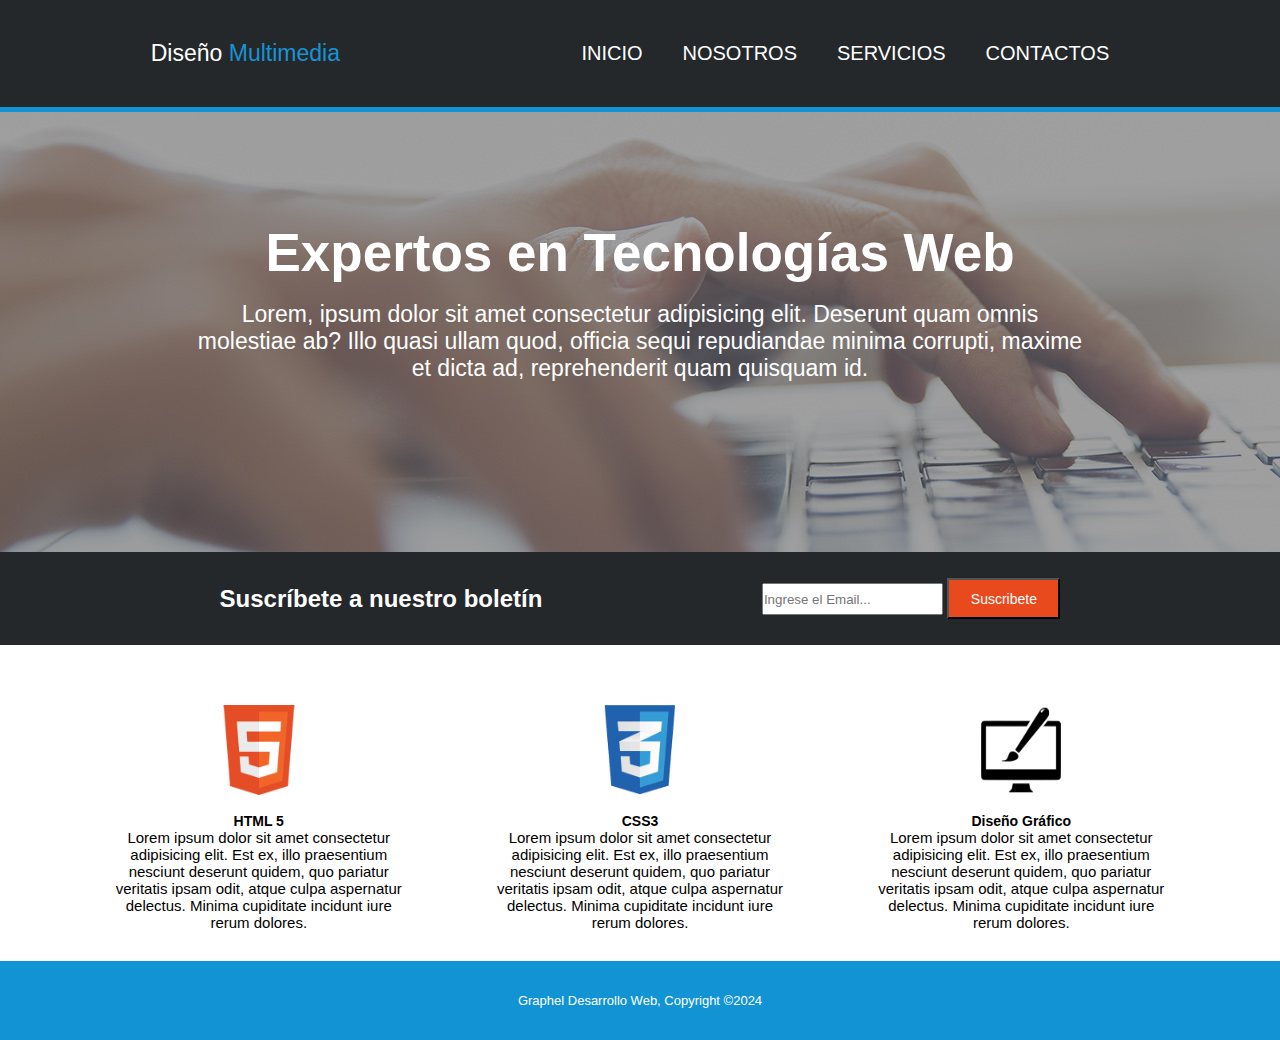
<file: index.html>
<!DOCTYPE html>
<html lang="en">

<head>
    <meta charset="UTF-8">
    <meta name="viewport" content="width=device-width, initial-scale=1.0">
    <link rel="stylesheet" href="styles/style.css">
    <title>Index</title>
</head>

<body>
    <header>
        <p class="headtext">Diseño <span style="color: rgb(24, 147, 212);">Multimedia</span></p>
        <nav>
            <ul>
                <li><a href="#">INICIO</a></li>
                <li><a href="templates/Nosotros.html">NOSOTROS</a></li>
                <li><a href="templates/Servicios.html">SERVICIOS</a></li>
                <li><a href="templates/Contacto.html">CONTACTOS</a></li>
            </ul>
        </nav>
    </header>
    <main>
        <section class="contenido">
            <h1 class="principal">Expertos en Tecnologías Web</h1>
            <br>
            <p>Lorem, ipsum dolor sit amet consectetur adipisicing elit. Deserunt quam omnis molestiae
                ab? Illo quasi ullam
                quod, officia sequi repudiandae minima corrupti, maxime et dicta ad, reprehenderit quam quisquam id.</p>
        </section>
        <nav class="cabecera">
            <h2>Suscríbete a nuestro boletín</h2>
            <div>
                <input type="text" placeholder="Ingrese el Email..." class="inpt">
                <button class="btn">Suscribete</button>
            </div>
        </nav>
        <section class="programas">
            <div class="programa1">
                <img src="assets/logo_html.png" alt="html" class="html">
                <br>
                <h3>HTML 5</h3>
                <p class="parrafo1">Lorem ipsum dolor sit amet consectetur adipisicing elit. Est ex, illo praesentium
                    nesciunt deserunt
                    quidem, quo pariatur veritatis ipsam odit, atque culpa aspernatur delectus. Minima cupiditate
                    incidunt
                    iure rerum dolores.
                </p>
            </div>
            <div class="programa2">
                <img src="assets/logo_css.png" alt="css" class="css">
                <br>
                <h3>CSS3</h3>
                <p class="parrafo2">Lorem ipsum dolor sit amet consectetur adipisicing elit. Est ex, illo praesentium
                    nesciunt deserunt
                    quidem, quo pariatur veritatis ipsam odit, atque culpa aspernatur delectus. Minima cupiditate
                    incidunt
                    iure rerum dolores.
                </p>
            </div>
            <div class="programa3">
                <img src="assets/logo_brush.png" alt="brush" class="brush">
                <br>
                <h3>Diseño Gráfico</h3>
                <p class="parrafo3">Lorem ipsum dolor sit amet consectetur adipisicing elit. Est ex, illo praesentium
                    nesciunt deserunt
                    quidem, quo pariatur veritatis ipsam odit, atque culpa aspernatur delectus. Minima cupiditate
                    incidunt
                    iure rerum dolores.
                </p>
            </div>
        </section>
    </main>
    <footer>
        Graphel Desarrollo Web, Copyright &copy;2024
    </footer>
</body>

</html>
</file>
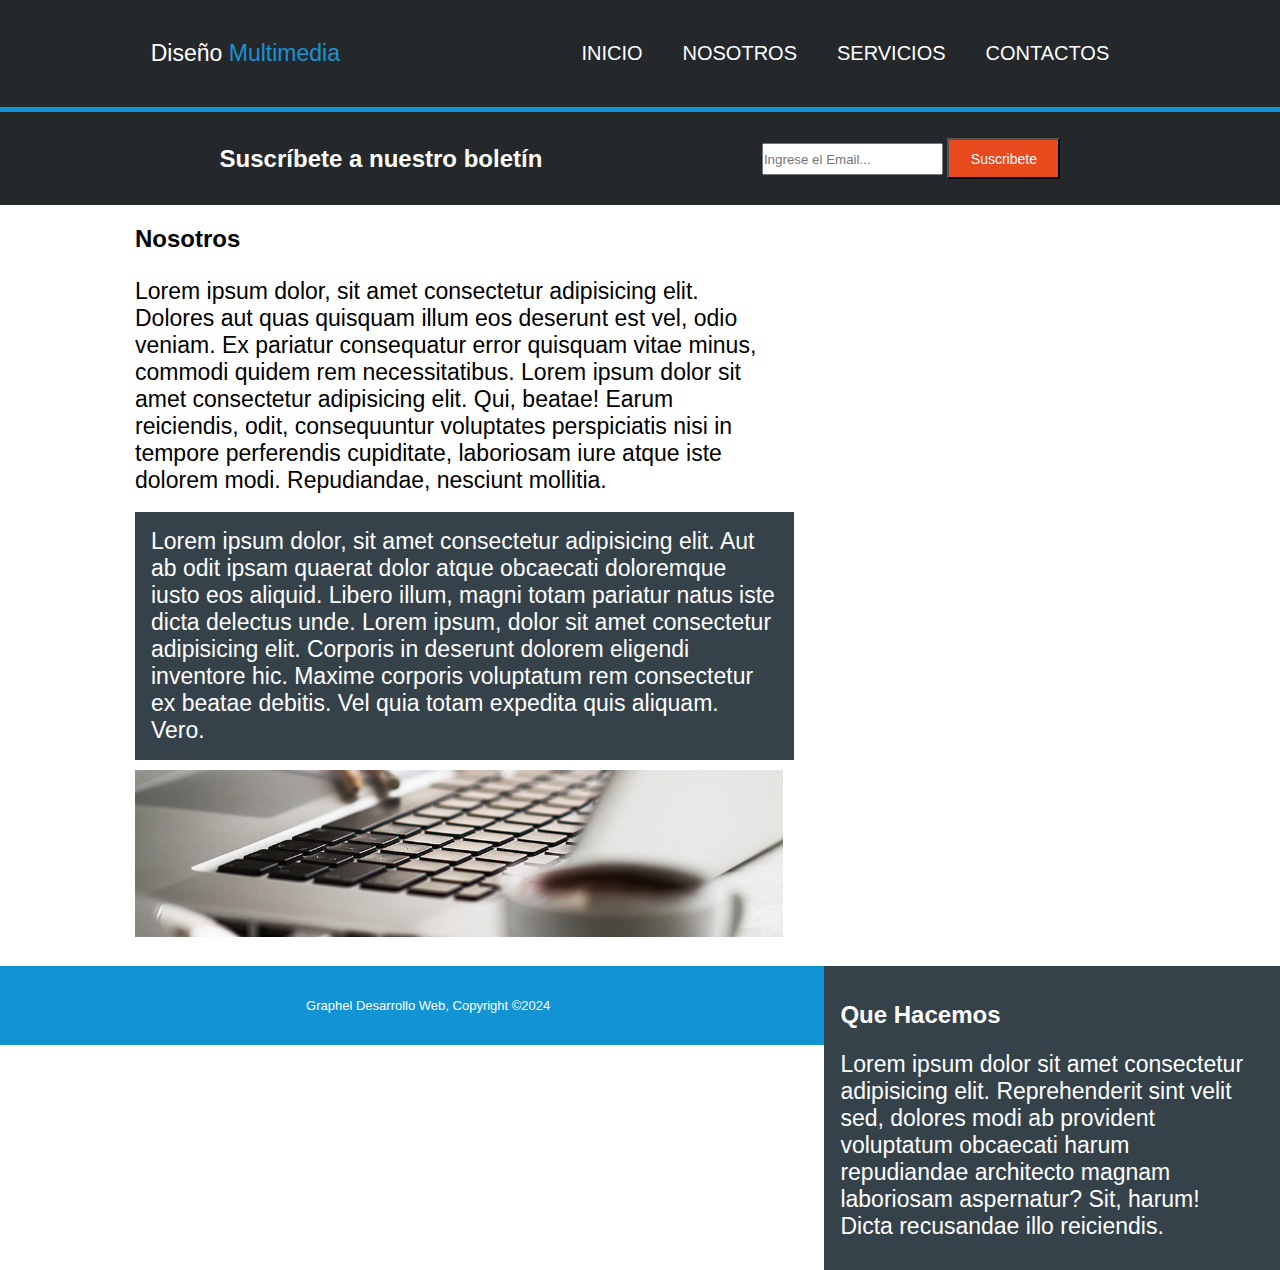
<file: templates/Nosotros.html>
<!DOCTYPE html>
<html lang="en">

<head>
    <meta charset="UTF-8">
    <meta name="viewport" content="width=device-width, initial-scale=1.0">
    <link rel="stylesheet" href="../styles/style.css">
    <title>Nosotros</title>
</head>

<body>
    <header>
        <p class="headtext">Diseño <span style="color: rgb(24, 147, 212);">Multimedia</span></p>
        <nav>
            <ul>
                <li><a href="../index.html">INICIO</a></li>
                <li><a href="#">NOSOTROS</a></li>
                <li><a href="Servicios.html">SERVICIOS</a></li>
                <li><a href="Contacto.html">CONTACTOS</a></li>
            </ul>
        </nav>
    </header>
    <main>

        <section class="cabecera">
            <h2>Suscríbete a nuestro boletín</h2>
            <form>
                <input type="text" placeholder="Ingrese el Email..." class="inpt">
                <button class="btn">Suscribete</button>
            </form>
        </section>
        <section class="content">
            <article class="nosotros">
                <h2>Nosotros</h2>
                <p class="text">Lorem ipsum dolor, sit amet consectetur adipisicing elit. Dolores aut quas quisquam
                    illum eos deserunt est vel, odio veniam. Ex pariatur consequatur error quisquam vitae minus, commodi
                    quidem rem necessitatibus. Lorem ipsum dolor sit amet consectetur adipisicing elit. Qui, beatae!
                    Earum reiciendis, odit, consequuntur voluptates perspiciatis nisi in tempore perferendis cupiditate,
                    laboriosam iure atque iste dolorem modi. Repudiandae, nesciunt mollitia.</p>
            </article>

            <div class="texto">
                <p>Lorem ipsum dolor, sit amet consectetur adipisicing elit. Aut ab odit ipsam quaerat dolor atque
                    obcaecati
                    doloremque iusto eos aliquid. Libero illum, magni totam pariatur natus iste dicta delectus unde.
                    Lorem ipsum, dolor sit amet consectetur adipisicing elit. Corporis in deserunt dolorem eligendi
                    inventore hic. Maxime corporis voluptatum rem consectetur ex beatae debitis. Vel quia totam expedita
                    quis aliquam. Vero.</p>
            </div>
            <img src="../assets/891.jpg" alt="cafecito" class="cafecito">
        </section>
        <aside>
            <h2 class="que">Que Hacemos</h2>
            <p>Lorem ipsum dolor sit amet consectetur adipisicing elit. Reprehenderit sint velit sed, dolores modi
                ab provident voluptatum obcaecati harum repudiandae architecto magnam laboriosam aspernatur? Sit,
                harum! Dicta recusandae illo reiciendis.</p>
        </aside>
    </main>
    <footer>
        Graphel Desarrollo Web, Copyright &copy;2024
    </footer>
</body>

</html>
</file>
<file: styles/style.css>
* {
    margin: 0;
    padding: 0;
    font-family: sans-serif;
}
header{
    background-color: rgb(36, 40, 43);
    display: flex;
    align-items: center;
    justify-content: space-around;
    font-size: 28px;
    border: 5px solid rgb(18, 147, 212);
    border-top-width: 0;
    border-right: 0;
    border-left: 0;
    padding: 40px;
}


header ul, a {
    text-decoration: none;
    list-style: none;
    display: flex;
    font-size: 20px;
    color: white;
}

li {
    margin-left: 20px;
    margin-right: 20px;
}

.headtext {
    font-family: 'Segoe UI', Tahoma, Geneva, Verdana, sans-serif;
    color: white;
}
.contenido{
    text-align: center;
    background-image: url(../assets/cabecera.jpg);
    background-position-y: -400px;
    padding: 110px 195px ;
    padding-bottom: 170px;
}
.principal{
    font-size: 53px;
    color: white;
    display: flex;
    justify-content: center;
    align-items: center;
}
p{
    color: white;
    font-size: 23px;
}

.cabecera{
    display: flex;
    color: white;
    background-color: rgb(36, 40, 43);
    align-items: center;
    justify-content: space-evenly;
    height: 93px;
}
.btn{
    background-color: rgb(232, 73, 29);
    color: white;
    font-size: 14px;
    height: 41px;
    width: 113px;
}
.inpt{
    height: 28px;
}

.programas{
    display: flex;
    justify-content: space-evenly;
    padding: 30px;

}
.contenedor{
    width: 80%;
    overflow: hidden;
    margin: auto;
}

.programa1, .programa2, .programa3{
    display: flex;
    flex-direction: column;
    align-items: center;
    width: 25%;
    text-align: center;
}
h3{
    justify-content: center;
    color: black;
    display: flex;
    font-size: 14px;
}
.parrafo1, .parrafo2, .parrafo3{
    color: black;
    font-size: 15px;
    text-align: center;
}
.html, .css, .brush{
    margin-top: 30px;
    width: 80px;
    height: 90px;
}
footer{
    color: white;
    background-color: rgb(18, 147, 212);
    padding: 32px;
    font-size: 13px;
    text-align: center;
}
.text{
    color: black;
    padding-top: 25px;
}
.content{
    width: 70%;
    margin-left:  135px;
}
.nosotros{
    padding-top: 20px;
    width: 72.3%;
}
.texto{
    margin-top: 18px;
    background-color: rgb(53, 66, 74);
    width: 70%;
    padding: 16px;
}
.cafecito{
    margin-top: 10px;
    margin-bottom: 25px;
    width: 72.3%;
}
aside{
    display: flex;
    flex-direction: column;
    color: white;
    background-color: rgb(53, 66, 74);
    width: 32%;
    padding: 35px 30px 30px 16px;
    float: right;
    margin: 0px;
}
.que{
    margin-bottom: 22px;
}
</file>
